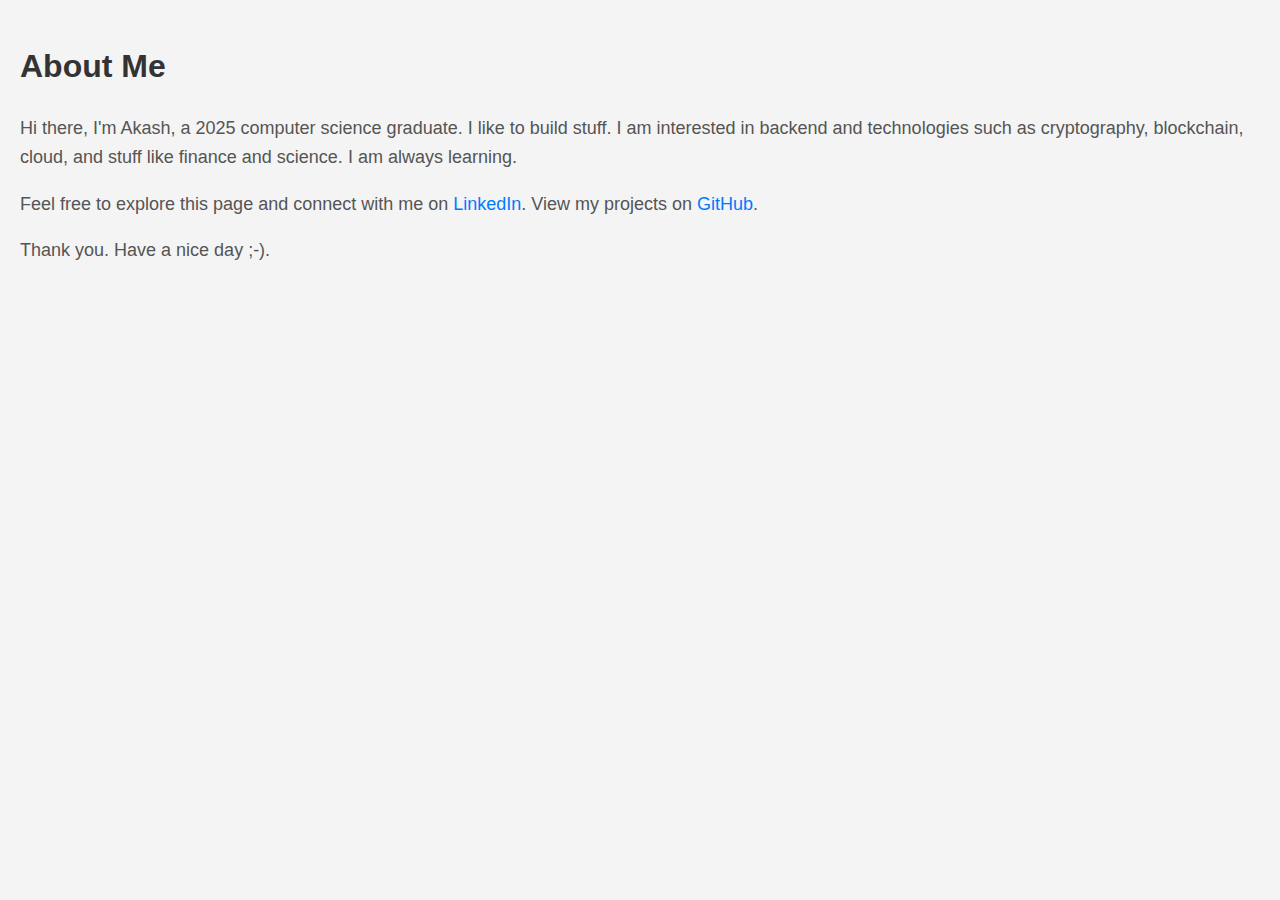
<file: aboutme.html>
<!DOCTYPE html>
<html>
<head>
    <title>About Me</title>
    <style>
        body {
            font-family: Arial, sans-serif;
            line-height: 1.6;
            margin: 0;
            padding: 20px;
            background-color: #f4f4f4;
        }
        h1 {
            color: #333;
        }
        p {
            font-size: 18px;
            color: #555;
        }
        a {
            color: #007BFF;
            text-decoration: none;
        }
        a:hover {
            text-decoration: underline;
        }
    </style>
</head>
<body>
    <h1>About Me</h1>
    <p>
        Hi there, I'm Akash, a 2025 computer science graduate. I like to build stuff. I am interested in backend and technologies such as cryptography, blockchain, cloud, and stuff like finance and science. I am always learning.
    </p>
    <p>
        Feel free to explore this page and connect with me on <a href="https://www.linkedin.com/in/akashelangovan/">LinkedIn</a>. View my projects on <a href="https://github.com/AkashElangovan">GitHub</a>.
    </p>
    <p>
        Thank you. Have a nice day ;-).
    </p>
</body>
</html>
</file>
